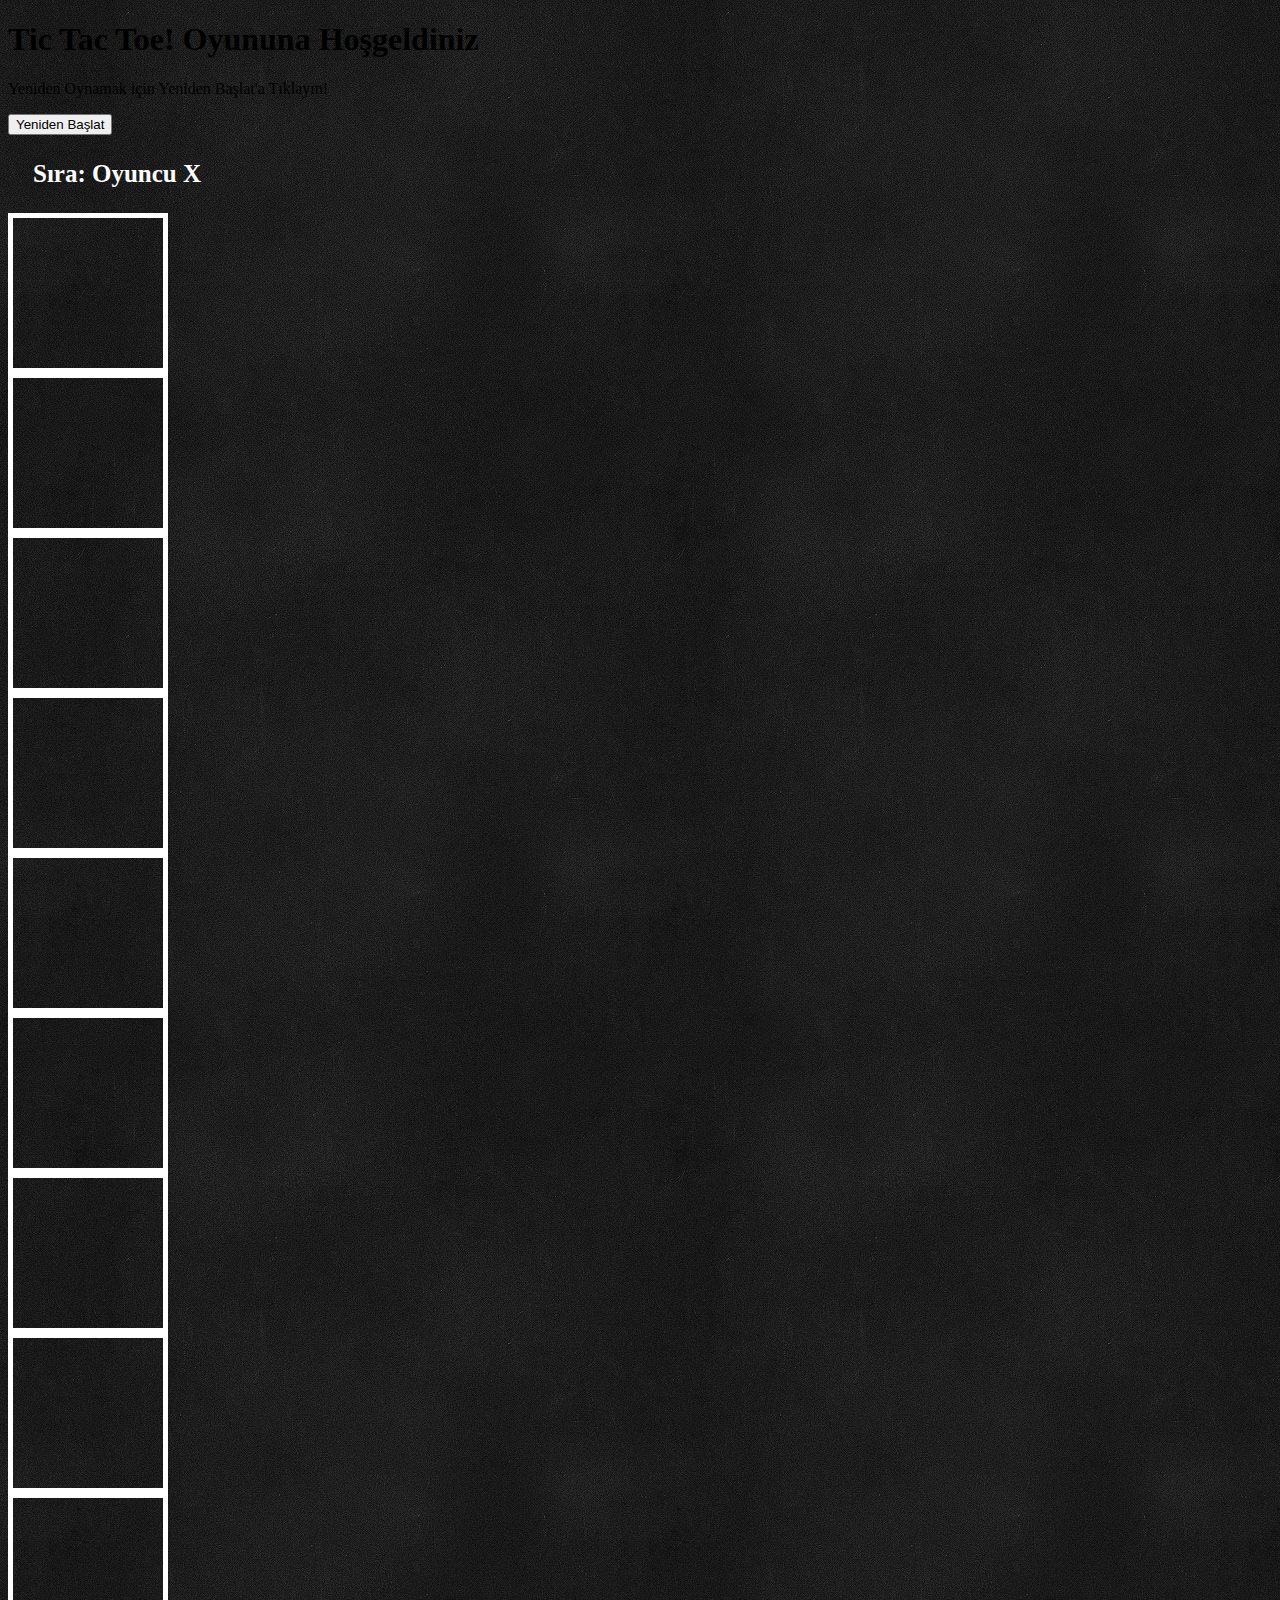
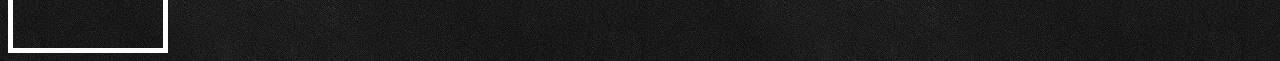
<file: Javascript_Projeler/Tic_Tac_Toe/index.html>
<!DOCTYPE html>
<html lang="en">
<head>
    <meta charset="UTF-8">
    <meta http-equiv="X-UA-Compatible" content="IE=edge">
    <meta name="viewport" content="width=device-width, initial-scale=1.0">
    <title>JS OYUN PROJE</title>
    <link rel="stylesheet" href="https://cdn.jsdelivr.net/npm/bootstrap@4.6.2/dist/css/bootstrap.min.css" integrity="sha384-xOolHFLEh07PJGoPkLv1IbcEPTNtaed2xpHsD9ESMhqIYd0nLMwNLD69Npy4HI+N" crossorigin="anonymous">
    <link rel="stylesheet" href="style.css">
</head>
<body>
    <div class="container text-center">
        <div class="jumbotron">
            <h1>Tic Tac Toe! Oyununa Hoşgeldiniz</h1>
            <p>Yeniden Oynamak için Yeniden Başlat'a Tıklayın!</p>
            <button id="baslat" type="button" class="btn btn-primary btn-lg" name="button">Yeniden Başlat</button>
        </div>
        <h3>Sıra: Oyuncu <span class="oyuncu_sira"></span></h3>

        <div class="d-flex justify-content-center">
            <div class="kutu"></div>
            <div class="kutu"></div>
            <div class="kutu"></div>
        </div>
        <div class="d-flex justify-content-center">
            <div class="kutu"></div>
            <div class="kutu"></div>
            <div class="kutu"></div>
        </div>
        <div class="d-flex justify-content-center">
            <div class="kutu"></div>
            <div class="kutu"></div>
            <div class="kutu"></div>
        </div>
    </div>
    <script src="app.js"></script>
</body>
</html>
</file>
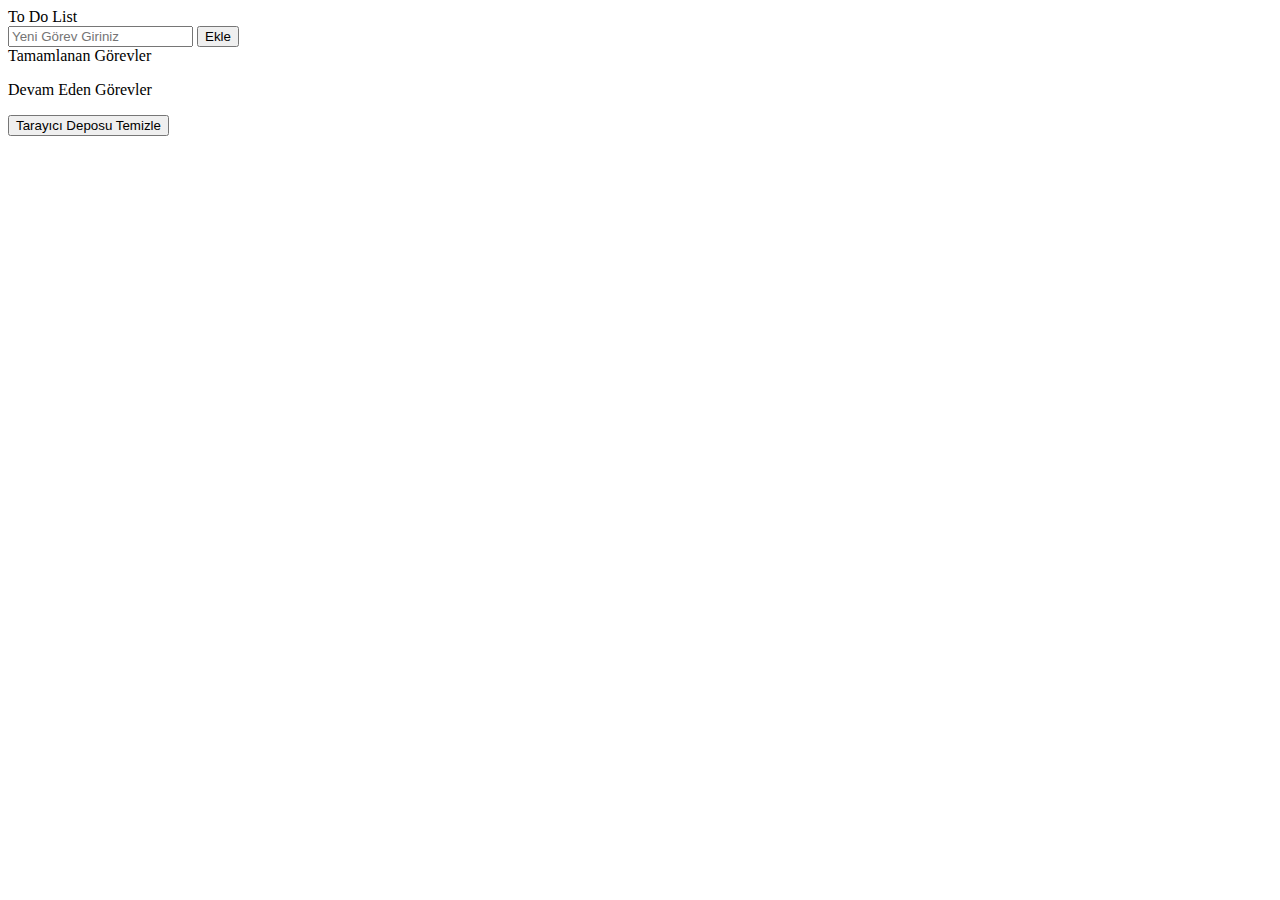
<file: To_Do_Lıst Uygulaması/To_Do_Lıst.html>
<!DOCTYPE html>
<html lang="en">
<head>
    <meta charset="UTF-8">
    <meta name="viewport" content="width=c, initial-scale=1.0">
    <title>To Do List</title>
    <link href="https://cdn.jsdelivr.net/npm/bootstrap@5.3.2/dist/css/bootstrap.min.css" rel="stylesheet" integrity="sha384-T3c6CoIi6uLrA9TneNEoa7RxnatzjcDSCmG1MXxSR1GAsXEV/Dwwykc2MPK8M2HN" crossorigin="anonymous">
</head>
<body>
    <div class="container">
        <div class="row">
            <div class="d-flex justify-content-center align-items-center vh-100">
                <div class="card">
                    <div class="class-header bg-primary text-white text-center">
                        To Do List
                    </div>
                    <div class="card-body">
                        <div class="input-group mb-2">
                            <input id="gorevEkleİnput" type="text" class="form-control" placeholder="Yeni Görev Giriniz">
                            <button class="btn btn-info" type="button" id="ekleBtn">Ekle</button>
                        </div>
                        <div class="card mb-3">
                            <div class="card-header bg-success text-white text-center">
                                Tamamlanan Görevler
                            </div>
                            <ul id="tamamlananGorevler" class="list-group list-group-flash">

                            </ul>
                        </div>
                        <div class="card mb-3">
                            <div class="card-header bg-warning text-white text-center">
                            Devam Eden Görevler
                            </div>
                            <ul id="devamEdenGorevler" class="list-group list-group-flash">

                            </ul>
                        </div>
                        <div class="card mb-3">
                            <button class="btn btn-secondary" type="button" id="depoSil">Tarayıcı Deposu Temizle</button>

                        </div>
                        
                    </div>

                </div>
            </div>
                
        </div>
    </div>
    <script src="To_Do_Lıst.js"></script>
</body>
</html>
</file>
<file: Javascript_Projeler/Tic_Tac_Toe/style.css>
body{
    background: url(img/black-chalk.jpg);
    font-family: 'Indie Flower', 'Comic Sans', cursive;
}
h3{
    color:white;
    font-size:25px;
    margin:25px;
}
.kutu{
    border: 5px solid white;
    height: 150px;
    width: 150px;
    text-align: center;
    font-size: 90px;
    cursor: pointer;
    color: aquamarine;
}
.kutu:hover{
    border: 5px solid rgb(10, 10, 217);
}
</file>
